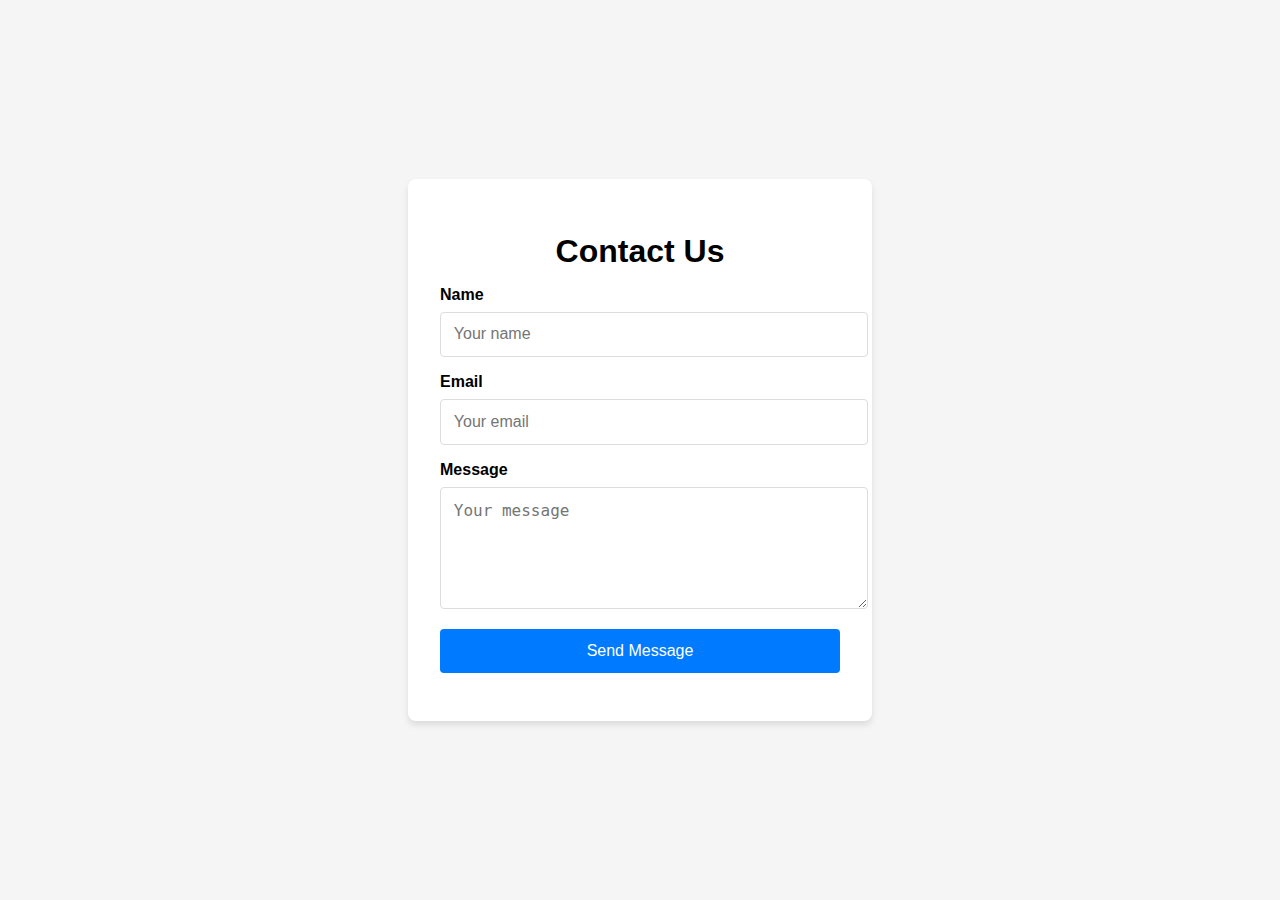
<file: index.html>
<!DOCTYPE html>
<html lang="en">
<head>
  <meta charset="UTF-8">
  <meta name="viewport" content="width=device-width, initial-scale=1.0">
  <title>Contact Form</title>
  <link rel="stylesheet" href="styles.css"> <!-- Link the CSS file -->
</head>
<body>
  <div class="contact-form-container">
    <h1>Contact Us</h1>
    <form id="contactForm" action="process-form.php" method="POST">
      <div class="form-group">
        <label for="name">Name</label>
        <input type="text" id="name" name="name" placeholder="Your name" required>
      </div>
      <div class="form-group">
        <label for="email">Email</label>
        <input type="email" id="email" name="email" placeholder="Your email" required>
      </div>
      <div class="form-group">
        <label for="message">Message</label>
        <textarea id="message" name="message" placeholder="Your message" rows="5" required></textarea>
      </div>
      <button type="submit">Send Message</button>
      <p id="errorMessage" style="color: red;"></p> <!-- Added inline style for error message -->
    </form>
  </div>
  <script src="script.js"></script> <!-- Link the JavaScript file -->
</body>
</html>
</file>
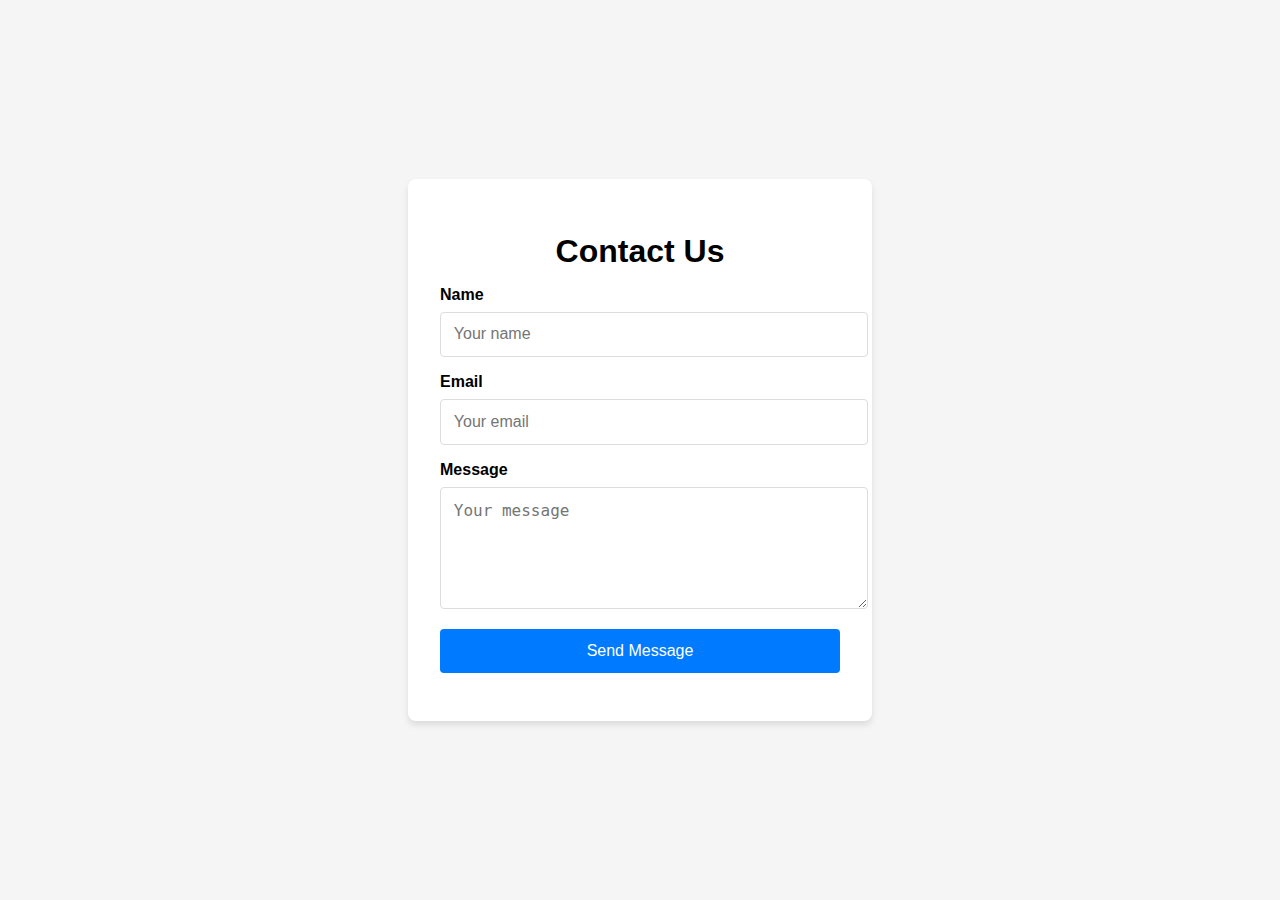
<file: contactForm.html>
<!DOCTYPE html>
<html lang="en">
<head>
  <meta charset="UTF-8">
  <meta name="viewport" content="width=device-width, initial-scale=1.0">
  <title>Contact Form</title>
  <link rel="stylesheet" href="styles.css"> <!-- Link the CSS file -->
</head>
<body>
  <div class="contact-form-container">
    <h1>Contact Us</h1>
    <form id="contactForm" action="process-form.php" method="POST">
      <div class="form-group">
        <label for="name">Name</label>
        <input type="text" id="name" name="name" placeholder="Your name" required>
      </div>
      <div class="form-group">
        <label for="email">Email</label>
        <input type="email" id="email" name="email" placeholder="Your email" required>
      </div>
      <div class="form-group">
        <label for="message">Message</label>
        <textarea id="message" name="message" placeholder="Your message" rows="5" required></textarea>
      </div>
      <button type="submit">Send Message</button>
      <p id="errorMessage" style="color: red;"></p> <!-- Added inline style for error message -->
    </form>
  </div>
  <script src="script.js"></script> <!-- Link the JavaScript file -->
</body>
</html>
</file>
<file: styles.css>
/* styles.css */
body {
    font-family: Arial, sans-serif;
    margin: 0;
    padding: 0;
    background-color: #f5f5f5;
    display: flex;
    justify-content: center;
    align-items: center;
    height: 100vh;
  }
  
  .contact-form-container {
    background: #fff;
    padding: 2rem;
    border-radius: 8px;
    box-shadow: 0 4px 6px rgba(0, 0, 0, 0.1);
    width: 100%;
    max-width: 400px;
  }
  
  h1 {
    text-align: center;
    margin-bottom: 1rem;
  }
  
  .form-group {
    margin-bottom: 1rem;
  }
  
  label {
    display: block;
    margin-bottom: 0.5rem;
    font-weight: bold;
  }
  
  input, textarea {
    width: 100%;
    padding: 0.8rem;
    border: 1px solid #ddd;
    border-radius: 4px;
    font-size: 1rem;
  }
  
  input:focus, textarea:focus {
    border-color: #007BFF;
    outline: none;
  }
  
  button {
    width: 100%;
    padding: 0.8rem;
    border: none;
    background-color: #007BFF;
    color: #fff;
    font-size: 1rem;
    border-radius: 4px;
    cursor: pointer;
  }
  
  button:hover {
    background-color: #0056b3;
  }
  
  #errorMessage {
    margin-top: 1rem;
    color: red;
    font-weight: bold;
    text-align: center;
  }
</file>
